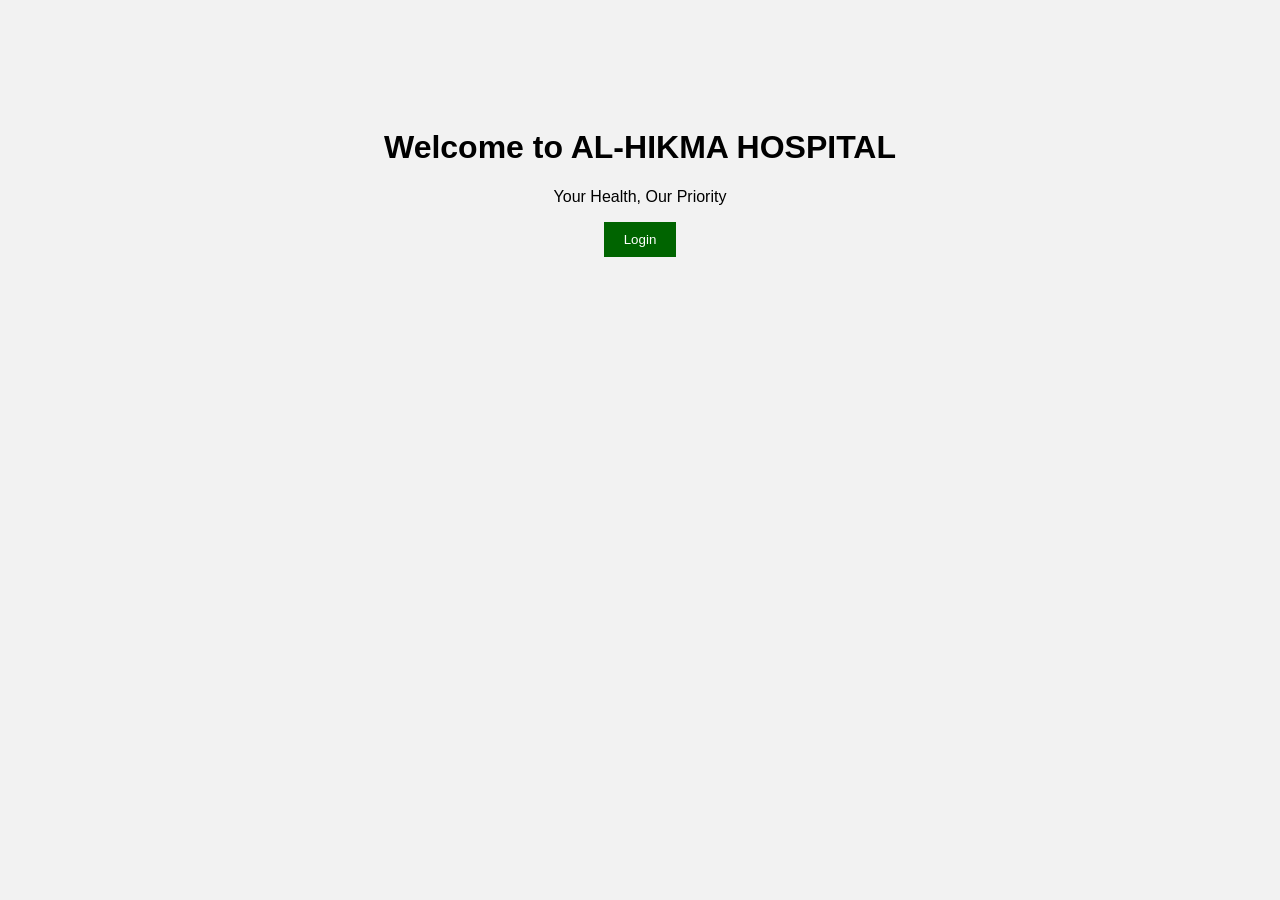
<file: ALHIKMAHOSPITALWEBSITE/index.html>
<!DOCTYPE html>
<html>
<head>
    <title>AL-HIKMA HOSPITAL</title>
    <link rel="stylesheet" href="style.css">
</head>
<body>

    <h1>Welcome to AL-HIKMA HOSPITAL</h1>
    <p>Your Health, Our Priority</p>

    <a href="login.html">
        <button>Login</button>
    </a>

</body>
</html>
</file>
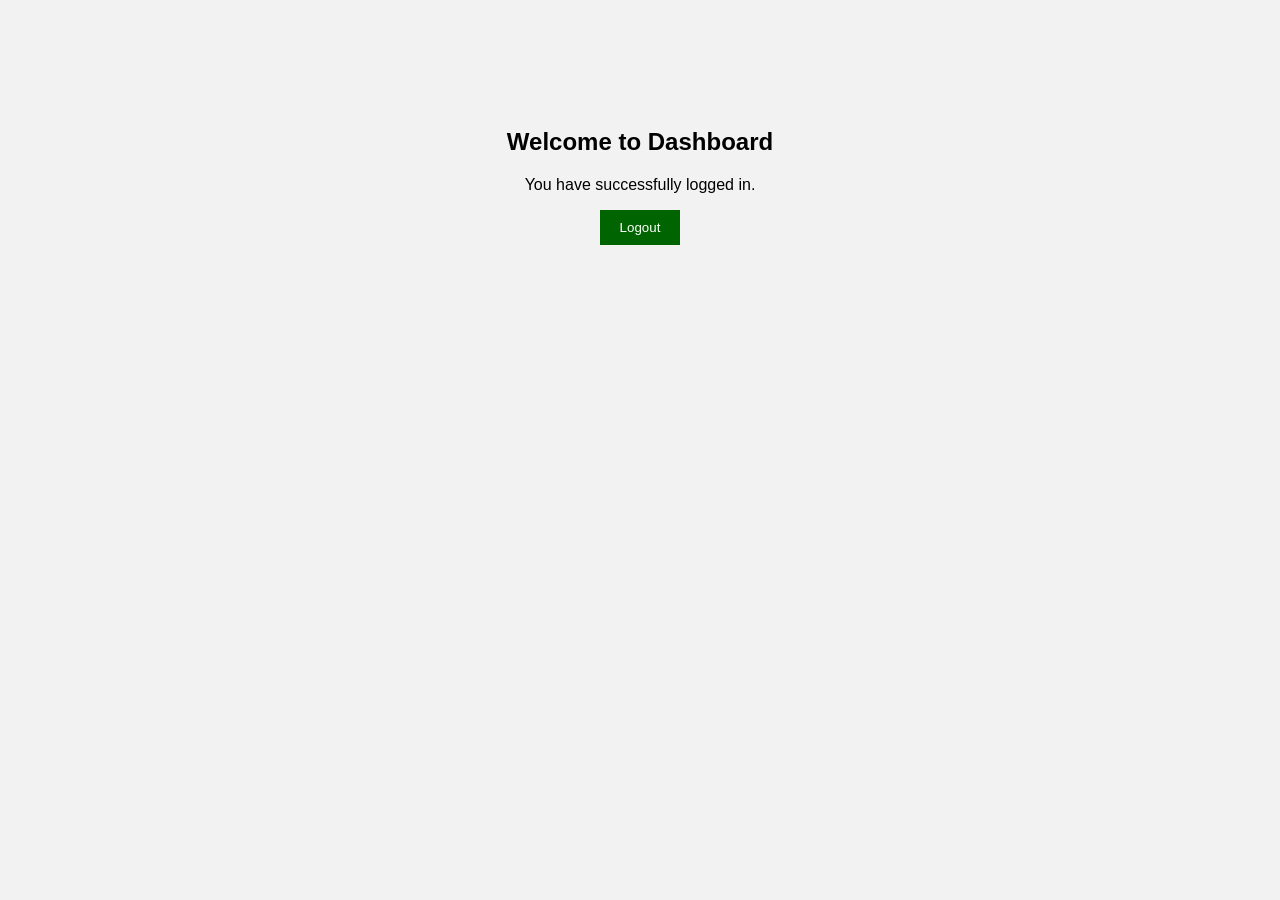
<file: ALHIKMAHOSPITALWEBSITE/dashboard.html>
<!DOCTYPE html>
<html>
<head>
    <title>Dashboard</title>
    <link rel="stylesheet" href="style.css">
</head>
<body>

    <h2>Welcome to Dashboard</h2>

    <p>You have successfully logged in.</p>

    <a href="index.html">
        <button>Logout</button>
    </a>

</body>
</html>
</file>
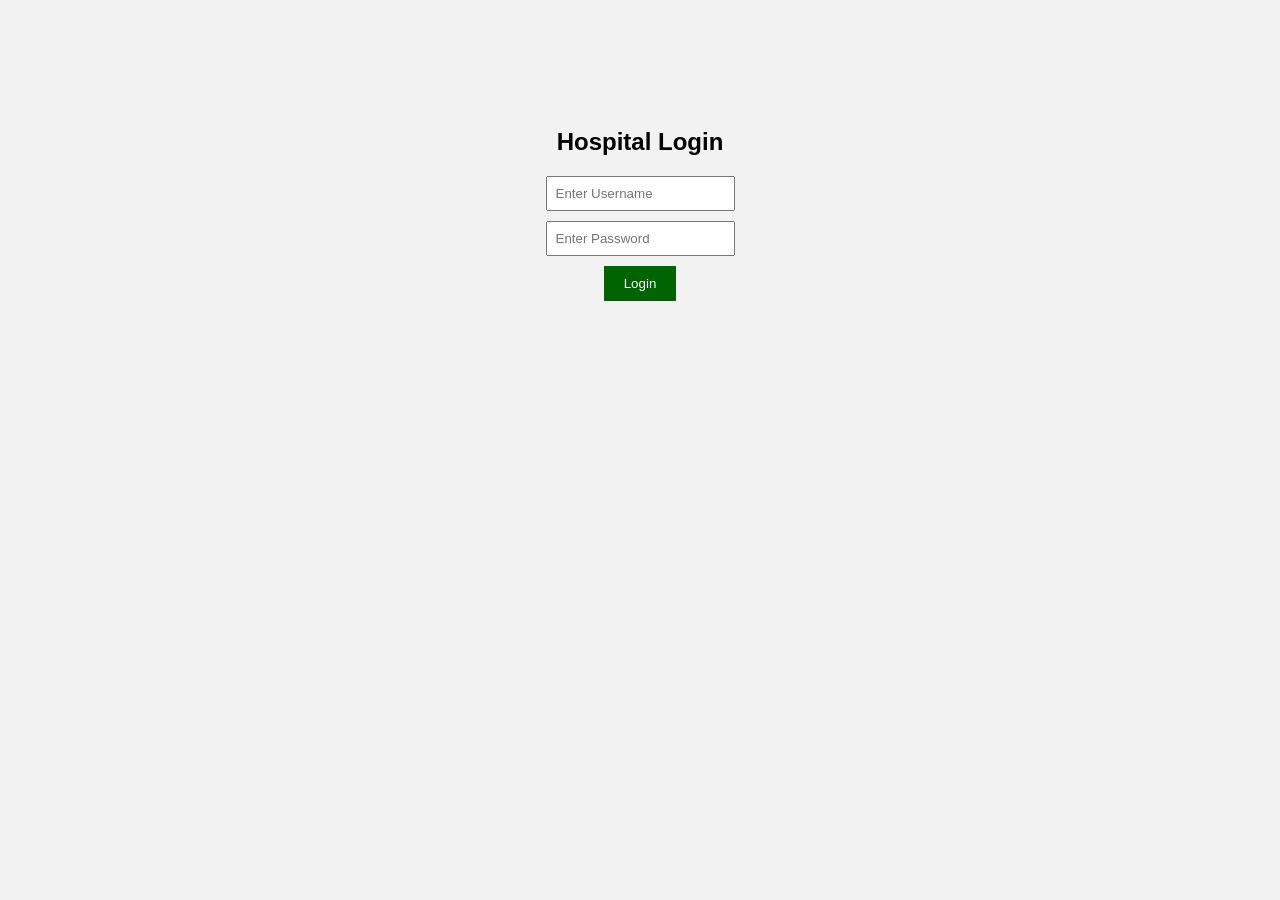
<file: ALHIKMAHOSPITALWEBSITE/login.html>
<!DOCTYPE html>
<html>
<head>
    <title>Login - AL-HIKMA</title>
    <link rel="stylesheet" href="style.css">
</head>
<body>

    <h2>Hospital Login</h2>

    <input type="text" id="username" placeholder="Enter Username">
    <input type="password" id="password" placeholder="Enter Password">

    <button onclick="login()">Login</button>

    <p id="error"></p>

    <script src="script.js"></script>
</body>
</html>
</file>
<file: ALHIKMAHOSPITALWEBSITE/style.css>
body {
    text-align: center;
    font-family: Arial;
    background-color: #f2f2f2;
    padding-top: 100px;
}

input {
    display: block;
    margin: 10px auto;
    padding: 8px;
}

button {
    padding: 10px 20px;
    background-color: darkgreen;
    color: white;
    border: none;
    cursor: pointer;
}

button:hover {
    background-color: green;
}

#error {
    color: red;
}
</file>
